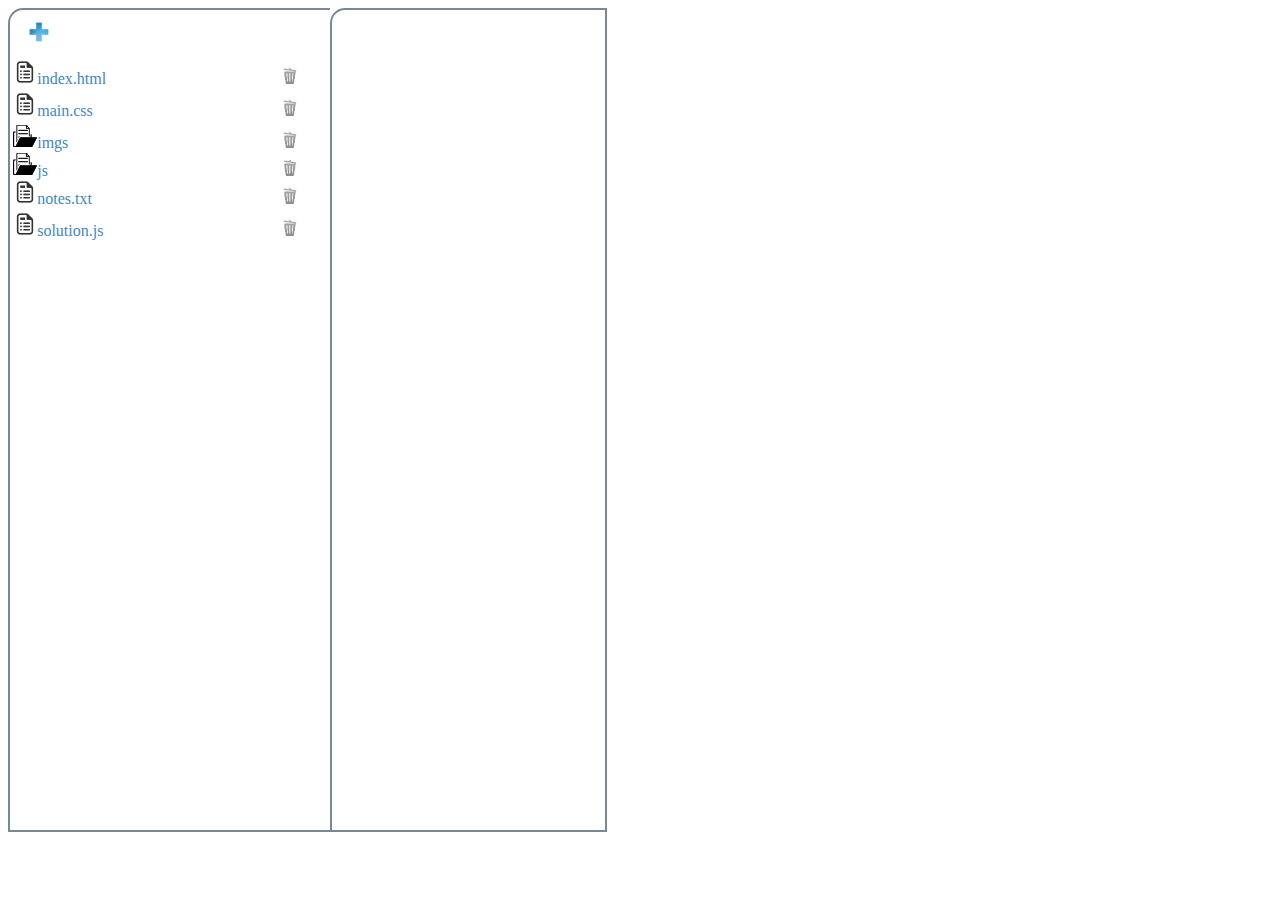
<file: Exam-16Aug2016/task-2/final/index.html>
<!DOCTYPE html>
<html lang="en">
    <head>
        <meta charset="UTF-8">
        <title>File explorer</title>
        <style>
        .file-explorer .add-btn:hover::before,.file-explorer .del-btn,.file-explorer .items .item-name:hover{cursor:pointer}body{overflow:scroll}#root{width:100%}.file-explorer *{margin:0;padding:0}.file-explorer{position:relative;float:left;width:20em;height:100%;min-height:50em;border:2px solid #778899;border-right:none;padding:10px 0;border-radius:15px 0 0}.file-explorer .items{list-style:none}.file-explorer .items .item.dir-item{height:100%}.file-explorer .items .items{margin-left:2em}.file-explorer .items .file-item>.item-name::before{content:'';display:inline-block;height:24px;width:24px;background-image:url(imgs/file-icon.png)}.file-explorer .items .dir-item>.item-name::before{content:'';display:inline-block;height:24px;width:24px;background-image:url(imgs/folder-icon.png)}.file-explorer .items .item{position:relative;left:0;height:2em;width:100%}.file-explorer .items .item-name{display:inline-block;height:100%;width:100%;margin-left:1%;text-decoration:none;color:#3f89ba}.file-explorer .items .item-name:hover::after{content:'';position:absolute;width:100%;height:2em;left:0;background:#b9d1e5;z-index:-1}.file-explorer .collapsed .items{display:none}.file-preview *{margin:0;padding:0}.file-preview{float:left;width:20%;height:100%;min-height:50em;border:2px solid #778899;border-radius:15px 0 0;padding:10px}.file-explorer .add-wrapper{width:100%;height:2em;margin-bottom:2.5%}.file-explorer .add-btn::before{content:' ';margin-left:5%;display:inline-block;height:1.5em;width:1.5em;background-image:url(imgs/plus.jpg);background-size:cover}.file-explorer .add-btn,.file-explorer input{margin-left:5%;display:none}.file-explorer input{height:1.5em;width:60%}.file-explorer .add-btn.visible,.file-explorer input.visible{display:inline-block}.file-explorer .del-btn::before{content:'';display:inline-block;position:absolute;right:1em;height:1em;width:1em;background-image:url(imgs/trash.jpg);background-size:cover;opacity:.5}.file-explorer .del-btn{position:absolute;top:0;margin-top:2.5%;right:1em;text-decoration:none}
        </style>
    </head>
<body>

<main id="file-explorer"></main>

<script src="./jquery.min.js"></script>
<script>
    var _0x8bb1=["\x66\x69\x6C\x65\x42\x72\x6F\x77\x73\x65\x72","\x66\x6E","\x75\x73\x65\x20\x73\x74\x72\x69\x63\x74","\x66\x69\x6C\x65\x2D\x65\x78\x70\x6C\x6F\x72\x65\x72","\x61\x64\x64\x43\x6C\x61\x73\x73","\x3C\x73\x65\x63\x74\x69\x6F\x6E\x20\x2F\x3E","\x61\x70\x70\x65\x6E\x64\x54\x6F","\x61\x64\x64\x2D\x77\x72\x61\x70\x70\x65\x72","\x3C\x64\x69\x76\x20\x2F\x3E","\x61\x64\x64\x2D\x62\x74\x6E\x20\x76\x69\x73\x69\x62\x6C\x65","\x3C\x61\x20\x2F\x3E","\x3C\x69\x6E\x70\x75\x74\x20\x2F\x3E","\x74\x65\x78\x74","\x69\x74\x65\x6D\x73","\x3C\x75\x6C\x20\x2F\x3E","\x66\x69\x6C\x65\x2D\x70\x72\x65\x76\x69\x65\x77","\x3C\x61\x72\x74\x69\x63\x6C\x65\x20\x2F\x3E","\x66\x69\x6C\x65\x2D\x63\x6F\x6E\x74\x65\x6E\x74","\x3C\x70\x20\x2F\x3E","\x63\x6C\x69\x63\x6B","\x76\x69\x73\x69\x62\x6C\x65","\x72\x65\x6D\x6F\x76\x65\x43\x6C\x61\x73\x73","\x6F\x6E","\x6B\x65\x79\x64\x6F\x77\x6E","\x6B\x65\x79\x43\x6F\x64\x65","\x2F","\x73\x70\x6C\x69\x74","\x76\x61\x6C","\x6C\x65\x6E\x67\x74\x68","","\x61\x70\x70\x65\x6E\x64","\x75\x6C\x2E\x69\x74\x65\x6D\x73","\x63\x68\x69\x6C\x64\x72\x65\x6E","\x69\x74\x65\x6D","\x66\x69\x6C\x65\x2D\x69\x74\x65\x6D","\x3C\x6C\x69\x20\x2F\x3E","\x69\x74\x65\x6D\x2D\x6E\x61\x6D\x65","\x6E\x61\x6D\x65","\x64\x65\x6C\x2D\x62\x74\x6E","\x63\x6F\x6C\x6C\x61\x70\x73\x65\x64","\x64\x69\x72\x2D\x69\x74\x65\x6D","\x66\x6F\x72\x45\x61\x63\x68","\x66\x69\x6C\x65\x73","\x74\x61\x72\x67\x65\x74","\x70\x61\x72\x65\x6E\x74","\x68\x61\x73\x43\x6C\x61\x73\x73","\x72\x65\x6D\x6F\x76\x65","\x63\x6F\x6E\x74\x65\x6E\x74","\x74\x6F\x67\x67\x6C\x65\x43\x6C\x61\x73\x73","\x69\x6E\x64\x65\x78\x2E\x68\x74\x6D\x6C","\x3C\x68\x31\x3E\x47\x6F\x6F\x64\x20\x6C\x75\x63\x6B\x21\x3C\x2F\x68\x31\x3E","\x6D\x61\x69\x6E\x2E\x63\x73\x73","\x2F\x2A\x20\x6E\x6F\x20\x73\x74\x79\x6C\x65\x73\x20\x68\x65\x72\x65\x20\x3A\x20\x28\x20\x2A\x2F","\x69\x6D\x67\x73","\x77\x61\x6C\x6C\x70\x61\x70\x65\x72\x2E\x70\x6E\x67","\x43\x61\x6E\x6E\x6F\x74\x20\x62\x65\x20\x64\x69\x73\x70\x6C\x61\x79\x65\x64\x2E","\x72\x65\x73\x75\x6C\x74\x2E\x6A\x70\x67","\x6A\x73","\x77\x65\x69\x72\x64\x2E\x6A\x73","\x76\x61\x72\x20\x6C\x65\x74\x20\x3D\x20\x35\x3B","\x62\x61\x74\x6D\x61\x6E\x2E\x6A\x73","\x6E\x65\x77\x20\x41\x72\x72\x61\x79\x28\x31\x36\x29\x2E\x6A\x6F\x69\x6E\x28\x22\x68\x65\x72\x6F\x22\x20\x2D\x20\x32\x29\x20\x2B\x20\x22\x20\x42\x61\x74\x6D\x61\x61\x61\x61\x61\x6E\x22\x20\x2F\x2F\x70\x61\x73\x74\x65\x20\x69\x6E\x20\x63\x6F\x6E\x73\x6F\x6C\x65\x20\x66\x6F\x72\x20\x73\x6F\x6D\x65\x20\x66\x75\x6E","\x6E\x6F\x74\x65\x73\x2E\x74\x78\x74","\x6E\x65\x76\x65\x72\x20\x66\x6F\x72\x67\x65\x74\x20\x74\x68\x61\x74\x20\x6A\x61\x76\x61\x73\x63\x72\x69\x70\x74\x20\x68\x61\x74\x65\x73\x20\x79\x6F\x75\x21\x20\x3A\x44","\x73\x6F\x6C\x75\x74\x69\x6F\x6E\x2E\x6A\x73","\x63\x6F\x6E\x73\x6F\x6C\x65\x2E\x6C\x6F\x67\x28\x22\x6E\x6F\x74\x20\x72\x65\x61\x6C\x6C\x79\x22\x29\x3B","\x23\x66\x69\x6C\x65\x2D\x65\x78\x70\x6C\x6F\x72\x65\x72"];$[_0x8bb1[1]][_0x8bb1[0]]= function(_0xc6d0x1){_0x8bb1[2];var _0xc6d0x2=$(this),_0xc6d0x3=$(_0x8bb1[5])[_0x8bb1[4]](_0x8bb1[3]),_0xc6d0x4=$(_0x8bb1[8])[_0x8bb1[4]](_0x8bb1[7])[_0x8bb1[6]](_0xc6d0x3),_0xc6d0x5=$(_0x8bb1[10])[_0x8bb1[4]](_0x8bb1[9])[_0x8bb1[6]](_0xc6d0x4),_0xc6d0x6=$(_0x8bb1[11],{type:_0x8bb1[12]})[_0x8bb1[6]](_0xc6d0x4),_0xc6d0x7=$(_0x8bb1[14])[_0x8bb1[4]](_0x8bb1[13])[_0x8bb1[6]](_0xc6d0x3),_0xc6d0x8=$(_0x8bb1[16])[_0x8bb1[4]](_0x8bb1[15]),_0xc6d0x9=$(_0x8bb1[18])[_0x8bb1[4]](_0x8bb1[17])[_0x8bb1[6]](_0xc6d0x8);var _0xc6d0xa={},_0xc6d0xb={};_0xc6d0x5[_0x8bb1[22]](_0x8bb1[19],function(){_0xc6d0x6[_0x8bb1[4]](_0x8bb1[20]);_0xc6d0x5[_0x8bb1[21]](_0x8bb1[20])});_0xc6d0x6[_0x8bb1[22]](_0x8bb1[23],function(_0xc6d0xc){if(_0xc6d0xc[_0x8bb1[24]]!== 13){return};var _0xc6d0xd=_0xc6d0x6[_0x8bb1[27]]()[_0x8bb1[26]](_0x8bb1[25]);if(_0xc6d0xd[_0x8bb1[28]]=== 1){_0xc6d0xf({name:_0xc6d0xd[0],content:_0x8bb1[29]})[_0x8bb1[6]](_0xc6d0x7)}else {var _0xc6d0xe=_0xc6d0xf({name:_0xc6d0xd[1],content:_0x8bb1[29]});if(!_0xc6d0xb[_0xc6d0xd[0]]){return};_0xc6d0xb[_0xc6d0xd[0]][_0x8bb1[32]](_0x8bb1[31])[_0x8bb1[30]](_0xc6d0xe)};_0xc6d0x6[_0x8bb1[27]](_0x8bb1[29]);_0xc6d0x6[_0x8bb1[21]](_0x8bb1[20]);_0xc6d0x5[_0x8bb1[4]](_0x8bb1[20])});function _0xc6d0xf(_0xc6d0xe){var _0xc6d0x10=$(_0x8bb1[35])[_0x8bb1[4]](_0x8bb1[34])[_0x8bb1[4]](_0x8bb1[33]),_0xc6d0x11=$(_0x8bb1[10])[_0x8bb1[12]](_0xc6d0xe[_0x8bb1[37]])[_0x8bb1[4]](_0x8bb1[36])[_0x8bb1[6]](_0xc6d0x10),_0xc6d0x12=$(_0x8bb1[10])[_0x8bb1[4]](_0x8bb1[38])[_0x8bb1[6]](_0xc6d0x10);_0xc6d0xa[_0xc6d0xe[_0x8bb1[37]]]= _0xc6d0xe;return _0xc6d0x10}function _0xc6d0x13(_0xc6d0x14){var _0xc6d0x15=$(_0x8bb1[35])[_0x8bb1[4]](_0x8bb1[40])[_0x8bb1[4]](_0x8bb1[33])[_0x8bb1[4]](_0x8bb1[39]),_0xc6d0x16=$(_0x8bb1[10])[_0x8bb1[12]](_0xc6d0x14[_0x8bb1[37]])[_0x8bb1[4]](_0x8bb1[36])[_0x8bb1[6]](_0xc6d0x15),_0xc6d0x17=$(_0x8bb1[14])[_0x8bb1[4]](_0x8bb1[13])[_0x8bb1[6]](_0xc6d0x15),_0xc6d0x12=$(_0x8bb1[10])[_0x8bb1[4]](_0x8bb1[38])[_0x8bb1[6]](_0xc6d0x15);_0xc6d0x14[_0x8bb1[42]][_0x8bb1[41]](function(_0xc6d0xe){_0xc6d0xf(_0xc6d0xe)[_0x8bb1[6]](_0xc6d0x17)});_0xc6d0xb[_0xc6d0x14[_0x8bb1[37]]]= _0xc6d0x15;return _0xc6d0x15}_0xc6d0x7[_0x8bb1[22]](_0x8bb1[19],function(_0xc6d0xc){var _0xc6d0x18=$(_0xc6d0xc[_0x8bb1[43]]),_0xc6d0x19=_0xc6d0x18[_0x8bb1[44]]();if(_0xc6d0x18[_0x8bb1[45]](_0x8bb1[38])){_0xc6d0x19[_0x8bb1[46]]();return};if(_0xc6d0x19[_0x8bb1[45]](_0x8bb1[34])){_0xc6d0x9[_0x8bb1[12]](_0xc6d0xa[_0xc6d0x18[_0x8bb1[12]]()][_0x8bb1[47]]|| _0x8bb1[29])};if(_0xc6d0x19[_0x8bb1[45]](_0x8bb1[40])){_0xc6d0x19[_0x8bb1[48]](_0x8bb1[39])}});_0xc6d0x1[_0x8bb1[41]](function(_0xc6d0x1a){if(_0xc6d0x1a[_0x8bb1[47]]){return _0xc6d0xf(_0xc6d0x1a)[_0x8bb1[6]](_0xc6d0x7)};_0xc6d0x13(_0xc6d0x1a)[_0x8bb1[6]](_0xc6d0x7)});_0xc6d0x3[_0x8bb1[6]](_0xc6d0x2);_0xc6d0x8[_0x8bb1[6]](_0xc6d0x2);return _0xc6d0x2};$(_0x8bb1[66])[_0x8bb1[0]]([{name:_0x8bb1[49],content:_0x8bb1[50]},{name:_0x8bb1[51],content:_0x8bb1[52]},{name:_0x8bb1[53],files:[{name:_0x8bb1[54],content:_0x8bb1[55]},{name:_0x8bb1[56],content:_0x8bb1[55]}]},{name:_0x8bb1[57],files:[{name:_0x8bb1[58],content:_0x8bb1[59]},{name:_0x8bb1[60],content:_0x8bb1[61]}]},{name:_0x8bb1[62],content:_0x8bb1[63]},{name:_0x8bb1[64],content:_0x8bb1[65]}])
</script>


</body>
</html>
</file>
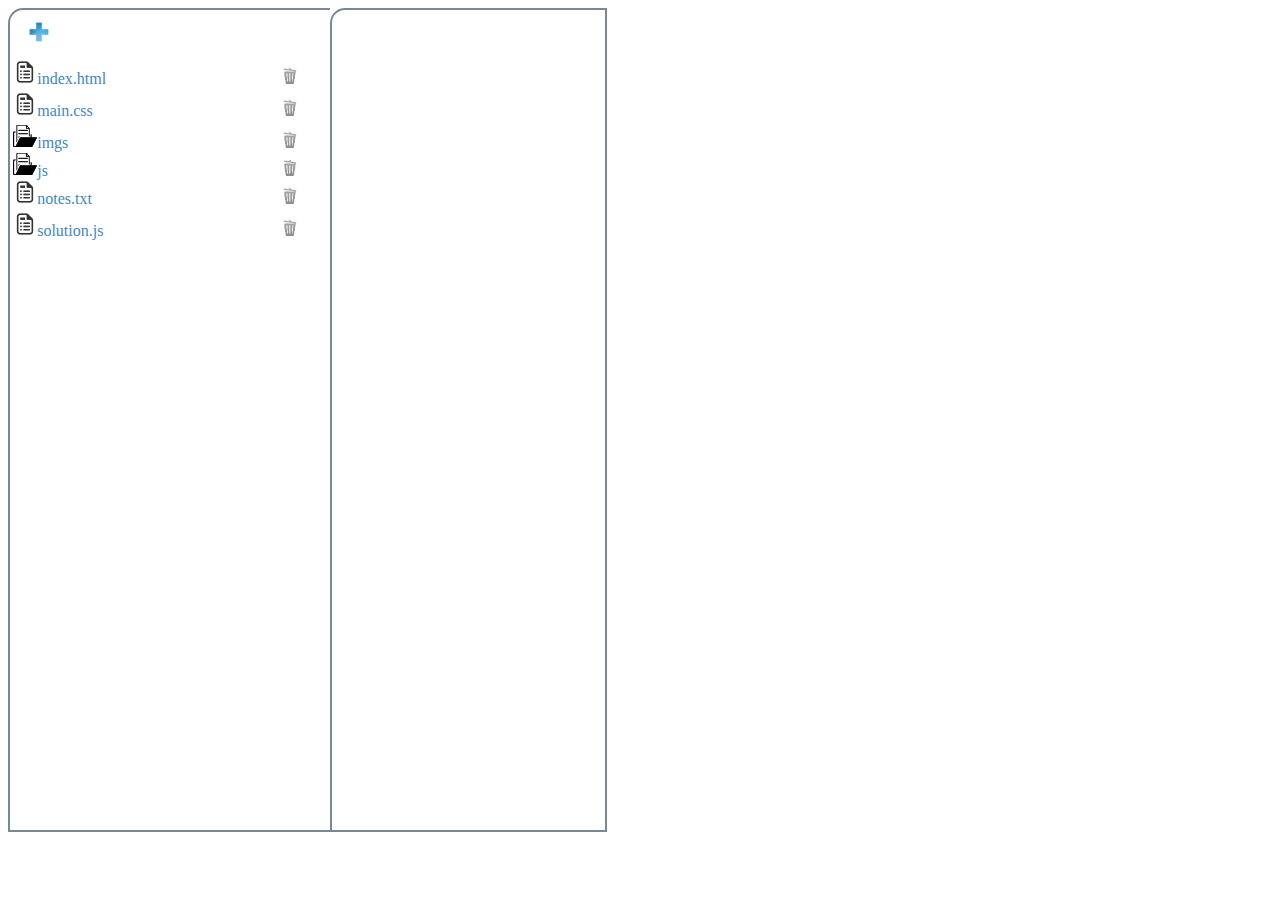
<file: Exam-16Aug2016/task-2/task/index.html>
<!DOCTYPE html>
<html lang="en">

<head>
    <meta charset="UTF-8">
    <title>File explorer</title>
    <link rel="stylesheet" href="./main.css">
</head>

<body>
    <main id="file-explorer">
        <section class="file-explorer">
            <div class="add-wrapper">
                <a class="add-btn visible"></a><input type="text"></div>
            <ul class="items">
                <li class="file-item item"><a class="item-name">index.html</a>
                    <a class="del-btn"></a>
                </li>
                <li class="file-item item"><a class="item-name">main.css</a>
                    <a class="del-btn"></a>
                </li>
                <li class="dir-item item collapsed"><a class="item-name">imgs</a>
                    <ul class="items">
                        <li class="file-item item"><a class="item-name">wallpaper.png</a>
                            <a class="del-btn"></a>
                        </li>
                        <li class="file-item item"><a class="item-name">result.jpg</a>
                            <a class="del-btn"></a>
                        </li>
                    </ul>
                    <a class="del-btn"></a>
                </li>
                <li class="dir-item item collapsed"><a class="item-name">js</a>
                    <ul class="items">
                        <li class="file-item item"><a class="item-name">weird.js</a>
                            <a class="del-btn"></a>
                        </li>
                        <li class="file-item item"><a class="item-name">batman.js</a>
                            <a class="del-btn"></a>
                        </li>
                    </ul>
                    <a class="del-btn"></a>
                </li>
                <li class="file-item item"><a class="item-name">notes.txt</a>
                    <a class="del-btn"></a>
                </li>
                <li class="file-item item"><a class="item-name">solution.js</a>
                    <a class="del-btn"></a>
                </li>
            </ul>
        </section>
        <article class="file-preview">
            <p class="file-content"></p>
        </article>
    </main>
    <script src="./jquery.min.js"></script>
    <script src="./solution.js"></script>
    <script>
        solve()({
            'index.html': '<h1>Good luck!</h1>',
            'main.css': '/* no styles here : ( */',
            'wallpaper.png': 'Cannot be displayed.',
            'result.jpg': 'Cannot be displayed.',
            'weird.js': 'var let = 5;',
            'batman.js': 'new Array(16).join("hero" - 2) + " Batmaaaaan" //paste in console for some fun',
            'notes.txt': 'never forget that javascript hates you! :D',
            'solution.js': 'console.log("not really");'
        });
    </script>
</body>

</html>
</file>
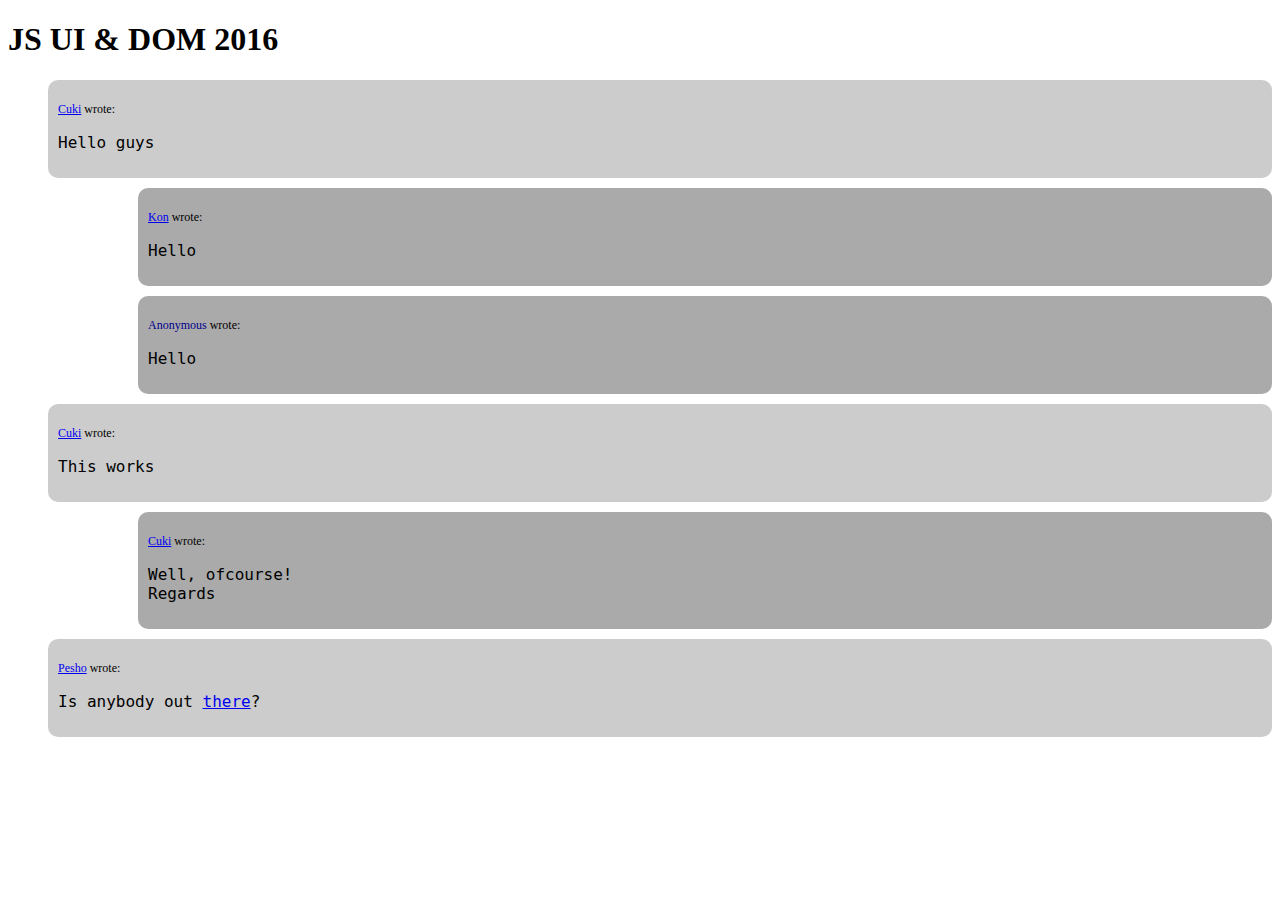
<file: Exam-16Aug2016/task-3/task/index.html>
<!--
 ____   ___    _   _  ___ _____   _____ ____ ___ _____ 
|  _ \ / _ \  | \ | |/ _ \_   _| | ____|  _ \_ _|_   _|
| | | | | | | |  \| | | | || |   |  _| | | | | |  | |  
| |_| | |_| | | |\  | |_| || |   | |___| |_| | |  | |  
|____/ \___/  |_| \_|\___/ |_|   |_____|____/___| |_|  

 _____ _   _ ___ ____    _____ ___ _     _____ 
|_   _| | | |_ _/ ___|  |  ___|_ _| |   | ____|
  | | | |_| || |\___ \  | |_   | || |   |  _|  
  | | |  _  || | ___) | |  _|  | || |___| |___ 
  |_| |_| |_|___|____/  |_|   |___|_____|_____|

-->

<!DOCTYPE html>
<html lang="en">

<head>
    <meta charset="utf-8">
    <title>Forum</title>
    <link rel="stylesheet" href="./main.css">
</head>

<body>
    <div id="forum-container"></div>

    <script src="./handlebars-v4.0.5.js"></script>
    <script src="./solution.js"></script>
    <script src="./load.js"></script>
</body>

</html>
</file>
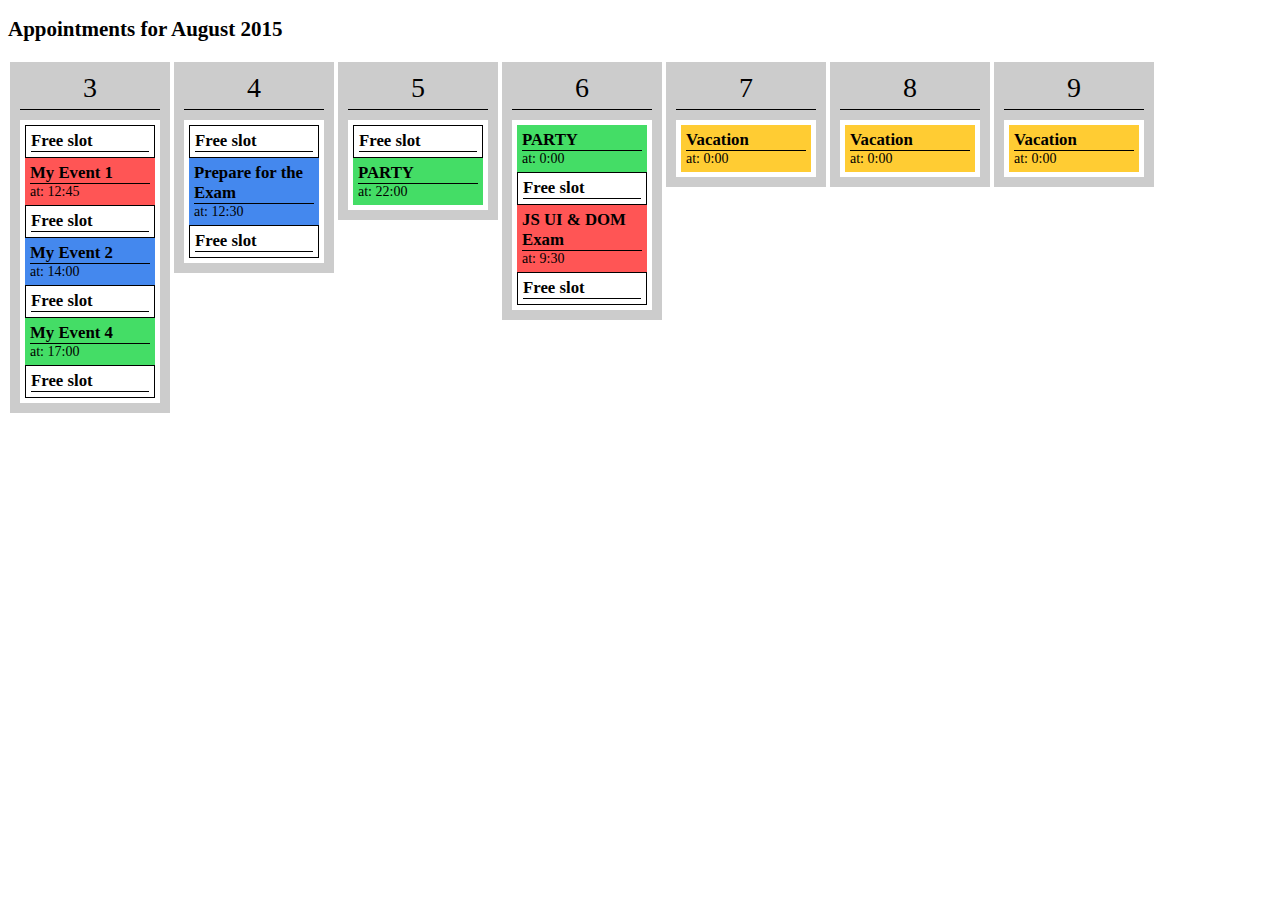
<file: WorkshopjQueryAndTemplates/calendar-template/task/index.html>
﻿<!doctype html>
<html lang="en">

<head>
    <meta charset="UTF-8">
    <title>Task 3 - Handlebars</title>
    <link rel="stylesheet" href="styles.css">

    <script src="https://ajax.googleapis.com/ajax/libs/jquery/1.11.3/jquery.min.js"></script>
</head>

<body>
    <div id="calendar"></div>
    <script id="calendar-template" type='text/x-handlebars-template'>
    </script>
    <script src="handlebars.js"></script>
    <script src="./solution.js"></script>
    <script src="main.js"></script>
</body>

</html>
</file>
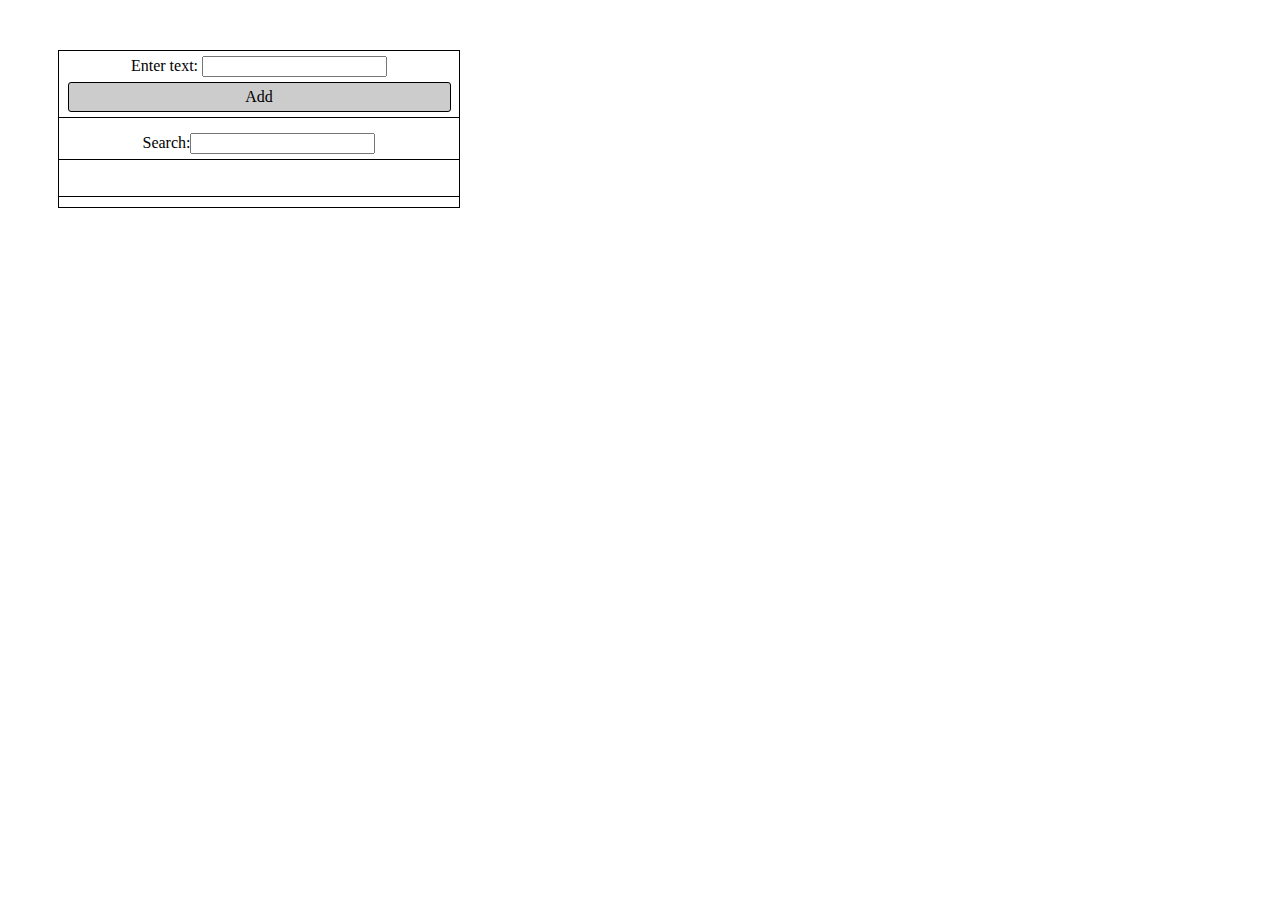
<file: WorkshopDOM/items-control/task/tasks/index.html>
<!DOCTYPE html>
<html lang="en">

<head>
    <meta charset="UTF-8">
    <title>JavaScript UI & DOM: Exam Task 1</title>
    <link rel="stylesheet" href="main.css">
</head>

<body>
    <div id="root"></div>
    <script src="./task1.js"></script>
    <script>
        solve()('#root', true);
    </script>
</body>

</html>
</file>
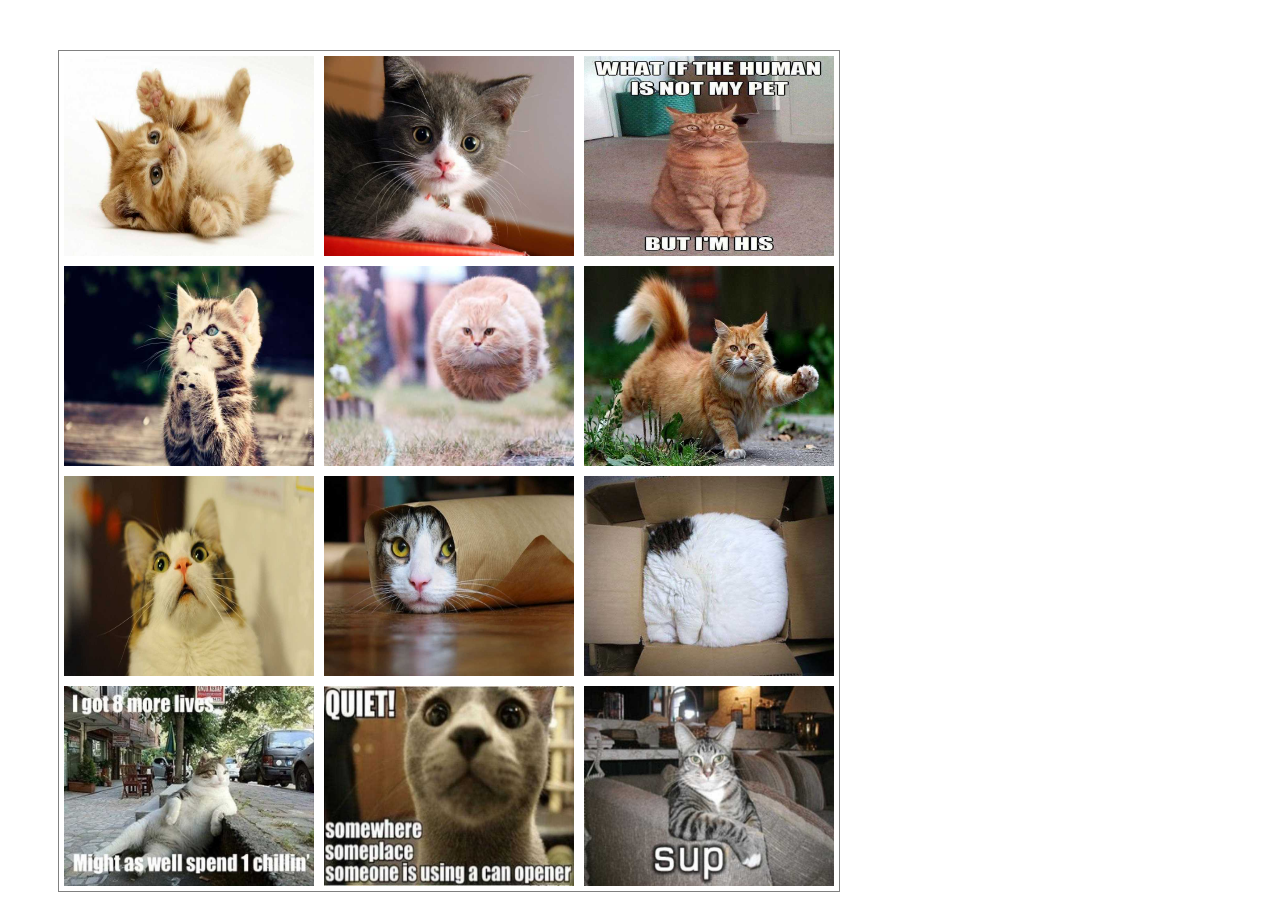
<file: WorkshopjQueryAndTemplates/gallery/task/tasks/index.html>
﻿<!doctype html>
<html lang="en">

<head>
    <meta charset="UTF-8">
    <title>Task 2 - jQuery</title>
    <link rel="stylesheet" href="styles.css">
</head>

<body>
    <div id="root" style="margin-top:50px; margin-left:50px;">
        <div id="gallery">
            <div class="gallery-list">
                <div class="image-container">
                    <img src="imgs/1.jpg" data-info="1" />
                </div>
                <div class="image-container">
                    <img src="imgs/2.jpg" data-info="2" />
                </div>
                <div class="image-container">
                    <img src="imgs/3.jpg" data-info="3" />
                </div>
                <div class="image-container">
                    <img src="imgs/4.jpg" data-info="4" />
                </div>
                <div class="image-container">
                    <img src="imgs/5.jpg" data-info="5" />
                </div>
                <div class="image-container">
                    <img src="imgs/6.jpg" data-info="6" />
                </div>
                <div class="image-container">
                    <img src="imgs/7.jpg" data-info="7" />
                </div>
                <div class="image-container">
                    <img src="imgs/8.jpg" data-info="8" />
                </div>
                <div class="image-container">
                    <img src="imgs/9.jpg" data-info="9" />
                </div>
                <div class="image-container">
                    <img src="imgs/10.jpg" data-info="10" />
                </div>
                <div class="image-container">
                    <img src="imgs/11.jpg" data-info="11" />
                </div>
                <div class="image-container">
                    <img src="imgs/12.jpg" data-info="12" />
                </div>
            </div>
            <div class="selected">
                <div class="previous-image">
                    <img src="imgs/1.jpg" id="previous-image" />
                </div>
                <div class="current-image">
                    <img src="imgs/2.jpg" id="current-image" />
                </div>
                <div class="next-image">
                    <img src="imgs/3.jpg" id="next-image" />
                </div>
            </div>
        </div>
    </div>
    <script src="jquery.min.js"></script>
    <script src="scripts.js"></script>
    <script>
        $(function() {
            $('#gallery').gallery(3);
        });
    </script>
</body>

</html>
</file>
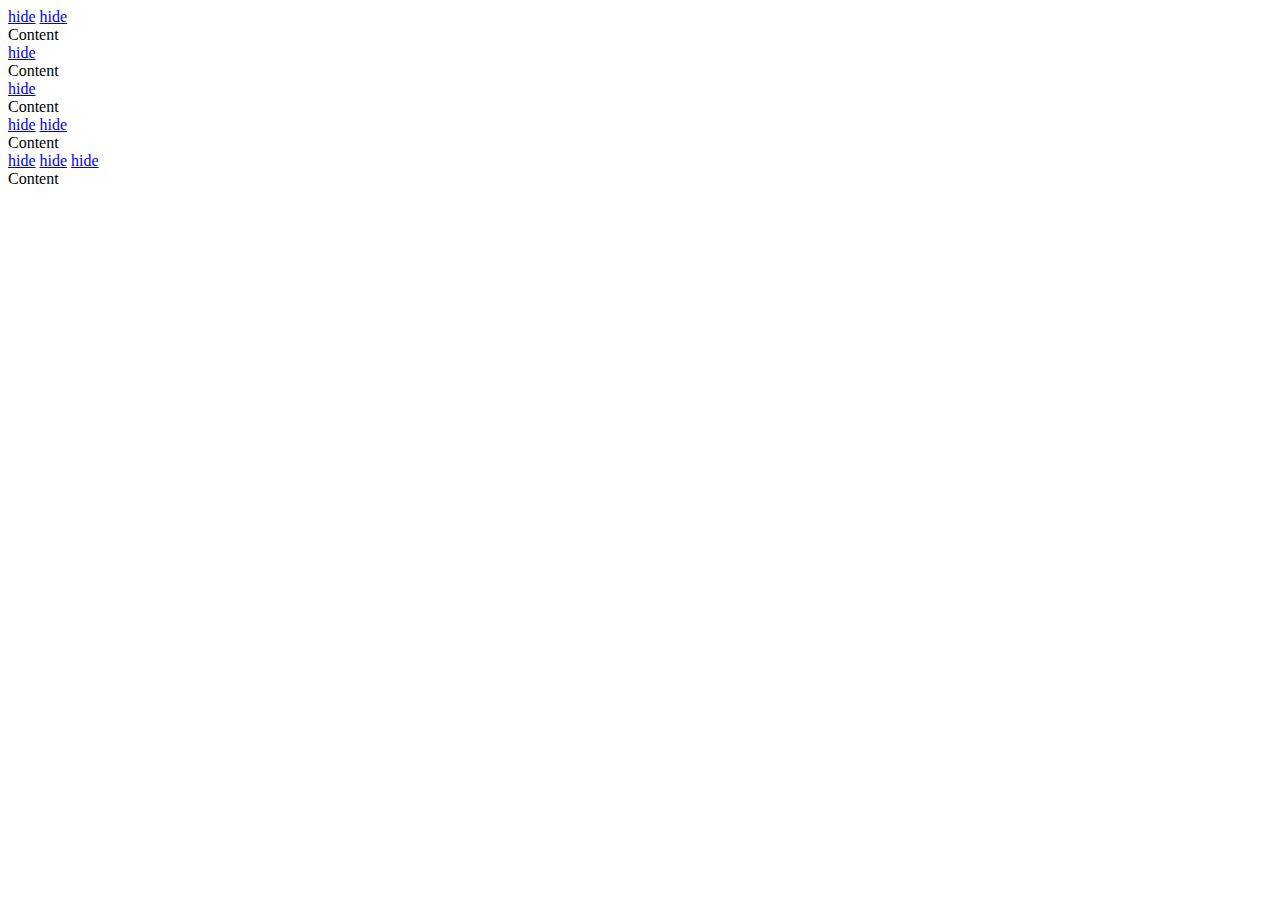
<file: EventModel/tasks/task-1.html>
<!DOCTYPE html>
<html lang="en">
<head>
  <meta charset="UTF-8">
  <title>Testing Task-1</title>
</head>
<body>
  <div id="root">
    <a href="#" class="button"></a>
    <a href="#" class="button"></a>
    <br/><div class="content">Content</div>
    <a href="#" class="button"></a>
    <br/><div class="content">Content</div>
    <a href="#" class="button"></a>
    <br/><div class="content">Content</div>
    <a href="#" class="button"></a>
    <a href="#" class="button"></a>
    <br/><div class="content">Content</div>
    <a href="#" class="button"></a>
    <a href="#" class="button"></a>
    <a href="#" class="button"></a>
    <br/><div class="content">Content</div>
  </div>
  
  <script src="task-1.js"></script>
  <script>
    var func = solve();
    func('root');
  </script>
</body>
</html>
</file>
<file: Exam-16Aug2016/task-2/task/main.css>
body {
    overflow: scroll;
}

#root {
    width: 100%;
}

.file-explorer * {
    margin: 0;
    padding: 0;
}

.file-explorer {
    position: relative;
    float: left;
    width: 20em;
    height: 100%;
    min-height: 50em;
    border: 2px solid lightslategray;
    border-right: none;
    padding: 10px 0 10px 0;
    border-radius: 15px 0 0 0;
}

.file-explorer .items {
    list-style: none;
}

.file-explorer .items .item.dir-item {
    height: 100%;
}

.file-explorer .items .items {
    margin-left: 2em
}

.file-explorer .items .file-item > .item-name::before {
    content: '';
    display: inline-block;
    height: 24px;
    width: 24px;
    background-image: url('./imgs/file-icon.png');
}

.file-explorer .items .dir-item > .item-name::before {
    content: '';
    display: inline-block;
    height: 24px;
    width: 24px;
    background-image: url('./imgs/folder-icon.png');
}

.file-explorer .items .item {
    position: relative;
    left: 0;
    height: 2em;
    width: 100%;
}

.file-explorer .items .item-name {
    display: inline-block;
    height: 100%;
    width: 100%;
    margin-left: 1%;
    text-decoration: none;
    color: #3f89ba;
}

.file-explorer .items .item-name:hover, .file-explorer .del-btn {
    cursor: pointer;
}

.file-explorer .items .item-name:hover::after {
    content: '';
    position: absolute;
    width: 100%;
    height: 2em;
    left: 0;
    background: #b9d1e5;
    z-index: -1;
}

.file-explorer .collapsed .items {
    display: none;
}

.file-preview * {
    margin: 0;
    padding: 0;
}

.file-preview {
    float: left;
    width: 20%;
    height: 100%;
    min-height: 50em;
    border: 2px solid lightslategray;
    border-radius: 15px 0 0 0;
    padding: 10px;
}

.file-explorer .add-wrapper {
    width: 100%;
    height: 2em;
    margin-bottom: 2.5%;
}

.file-explorer .add-btn::before {
    content: ' ';
    margin-left: 5%;
    display: inline-block;
    height: 1.5em;
    width:  1.5em;
    background-image: url('./imgs/plus.jpg');
    background-size: cover;
}

.file-explorer .add-btn:hover::before {
    cursor: pointer;
}

.file-explorer .add-btn {
    display: none;
    margin-left: 5%;
}

.file-explorer input {
    height: 1.5em;
    width: 60%;
    margin-left: 5%;
    display: none;
}

.file-explorer input.visible {
    display: inline-block;
}

.file-explorer .add-btn.visible {
    display: inline-block;
}

.file-explorer .del-btn::before {
    content: '';
    display: inline-block;
    position: absolute;
    right: 1em;
    height: 1em;
    width:  1em;
    background-image: url('./imgs/trash.jpg');
    background-size: cover;
    opacity: 0.5;
}

.file-explorer .del-btn {
    position: absolute;
    top: 0;
    margin-top: 2.5%;
    right: 1em;
    text-decoration: none;
}
</file>
<file: Exam-16Aug2016/task-3/task/main.css>
/*
 ____   ___    _   _  ___ _____   _____ ____ ___ _____ 
|  _ \ / _ \  | \ | |/ _ \_   _| | ____|  _ \_ _|_   _|
| | | | | | | |  \| | | | || |   |  _| | | | | |  | |  
| |_| | |_| | | |\  | |_| || |   | |___| |_| | |  | |  
|____/ \___/  |_| \_|\___/ |_|   |_____|____/___| |_|  

 _____ _   _ ___ ____    _____ ___ _     _____ 
|_   _| | | |_ _/ ___|  |  ___|_ _| |   | ____|
  | | | |_| || |\___ \  | |_   | || |   |  _|  
  | | |  _  || | ___) | |  _|  | || |___| |___ 
  |_| |_| |_|___|____/  |_|   |___|_____|_____|

*/

.post, .comment {
	padding: 10px;
	margin: 10px 0;
	border-radius: 10px;
}

.post {
	background: #ccc;
}

.comment {
	background: #aaa;
	margin-left: 50px;
}

ul {
	list-style: none;
}

.author {
	font-size: 12px;
}
.anonymous {
	color: darkblue;
}
.author::after {
	content: "wrote:";
}

.content {
	font-size: 16px;
}
</file>
<file: WorkshopjQueryAndTemplates/calendar-template/task/styles.css>
body {
    font-size: 14px;
    font-family: 'Corbel';
}

#calendar:after {
    clear: both;
    content: "";
    display: block;
}

#calendar {
    display: block;
    width: 1400px;
}

#calendar .col-date {
    width: 10%;
    float: left;
    background-color: #ccc;
    padding: 10px;
    margin: 2px;
}

#calendar .col-date .date {
    text-align: center;
    font-size: 2em;
    padding-bottom: 5px;
    margin-bottom: 10px;
    border-bottom: 1px solid black;
}

#calendar .col-date .events {
    padding: 5px;
    background-color: #fff;
}

#calendar .col-date .events .event {
    padding: 5px;
    -moz-box-sizing: border-box;
    -webkit-box-sizing: border-box;
    box-sizing: border-box;
}

#calendar .col-date .events .event.critical {
    background-color: #f55;
}

#calendar .col-date .events .event.important {
    background-color: #48e;
}

#calendar .col-date .events .event.unimportant {
    background-color: #4d6;
}

#calendar .col-date .events .event.vacation {
    background-color: #fc3;
}

#calendar .col-date .events .event.none {
    border: 1px solid black;
}

#calendar .col-date .events .event .title {
    font-size: 1.2em;
    font-weight: bold;
    border-bottom: 1px solid black;
}
</file>
<file: WorkshopDOM/items-control/task/tasks/main.css>
.items-control {
  margin-left: 50px;
  margin-top: 50px;
  width: 400px;
  text-align: center;
  border: 1px solid #000;
}
.items-control .button {
  padding: 5px 15px;
  background-color: #ccc;
  border: 1px solid #000;
  border-radius: 3px;
  width: 90%;
  margin-top: 5px;
}
.items-control .button:hover {
  background: #ddd;
  text-decoration: underline;
}
.items-control .add-controls,
.items-control .search-controls,
.items-control .result-controls {
  margin-bottom: 10px;
  padding: 5px;
  border-bottom: 1px solid #000;
}
.items-control .result-controls {
  text-align: left;
}
.items-control .result-controls .list-item {
  list-style-type: none;
  font-size: 1.2em;
  vertical-align: middle;
  padding: 15px;
  border-bottom: 1px solid #000;
}
.items-control .result-controls .list-item:last-of-type {
  border-bottom: 0;
}
.items-control .result-controls .list-item:after {
  clear: both;
  display: block;
  content: '';
}
.items-control .result-controls .button {
  width: 40px;
  height: 40px;
  float: left;
  text-align: center;
  margin-right: 15px;
}
</file>
<file: WorkshopjQueryAndTemplates/gallery/task/tasks/styles.css>
.gallery {
    display: inline-block;
    border: 1px solid grey;
}

.gallery .image-container {
    float: left;
    width: 250px;
    height: 200px;
    margin: 5px;
}

.gallery .image-container img {
    width: 100%;
    height: 100%;
}

.gallery .selected {
    width: 100%;
    position: fixed;
    top: 25%;
    left: 0;
    z-index: 200;
}

.gallery .selected img {
    float: left;
    border: 1px solid black;
    border-radius: 25px;
    width: 75%;
    position: absolute;
    margin: 0 auto;
    top: 0;
    left: 0;
    right: 0;
    bottom: 0;
}

.gallery .selected .previous-image {
    position: absolute;
    left: 0;
    top: 100px;
    width: 25%;
}

.gallery .selected .current-image {
    position: absolute;
    left: 25%;
    width: 50%;
}

.gallery .selected .next-image {
    position: absolute;
    left: 75%;
    top: 100px;
    width: 25%;
}

.gallery .blurred {
    -webkit-filter: blur(10px);
    -moz-filter: blur(10px);
    -o-filter: blur(10px);
    -ms-filter: blur(10px);
    filter: blur(10px);
}

.gallery .clearfix {
    clear: both;
}

.gallery .disabled-background {
    position: fixed;
    top: 0;
    left: 0;
    width: 100%;
    height: 100%;
    z-index: 100;
}
</file>
